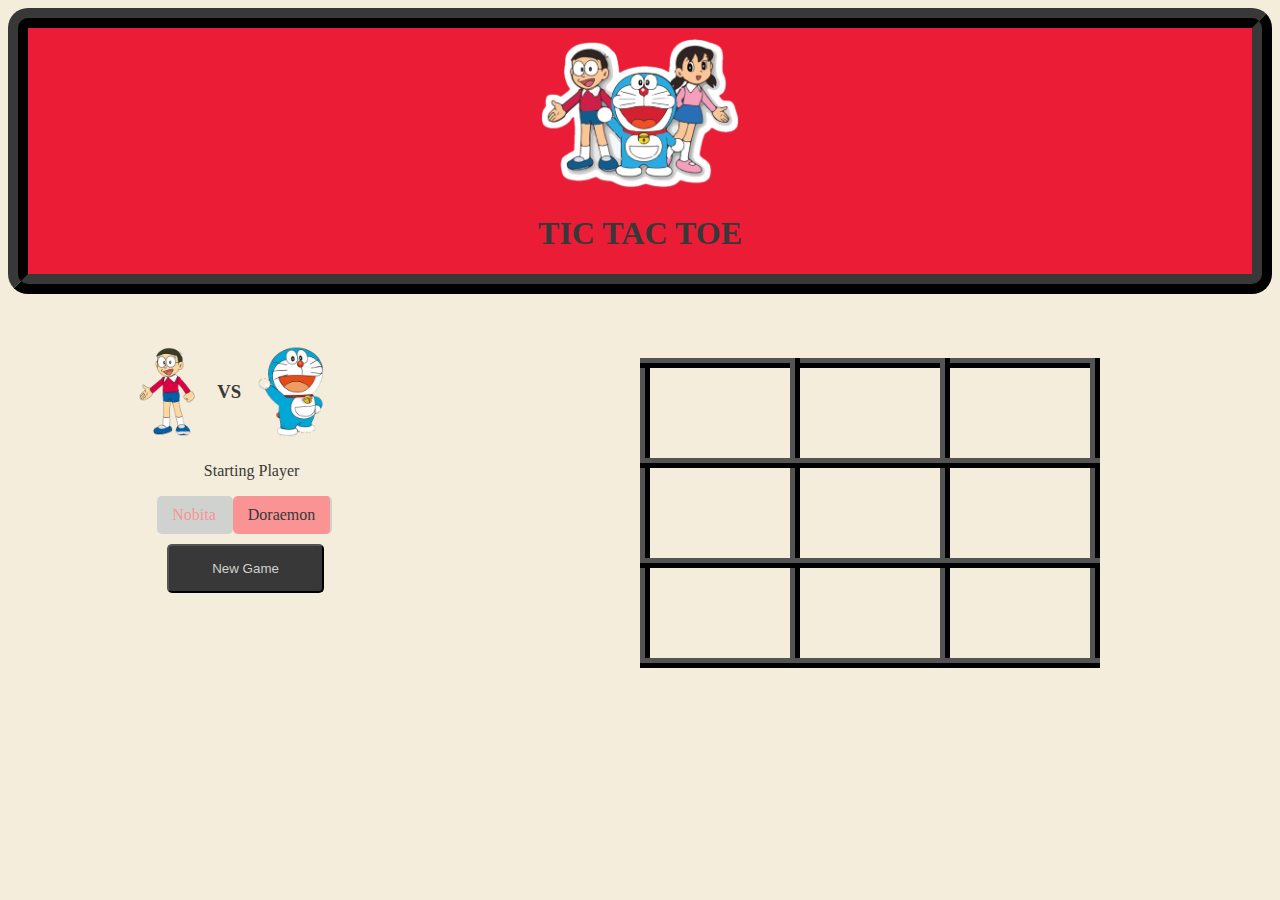
<file: index.html>
<!DOCTYPE html>
<html lang="en">
<head>
    <meta charset="UTF-8">
    <meta http-equiv="X-UA-Compatible" content="IE=edge">
    <meta name="viewport" content="width=device-width, initial-scale=1.0">
    <title>Tic Tac Toe</title>
    <link rel="stylesheet" href="styles.css">
</head>
<body>
    <div class="container justify-content-center">
        <div align="center" class="main">
            <img id="main_Image" src="st_small_507x507-pad_600x600_f8f8f8-removebg-preview.png" alt="DoraemonNobita">
            <h1 id="main_Head">TIC TAC TOE</h1>
        </div>
        <div class="row" style="margin-bottom: 3rem; margin-top: 3rem;">
        <div id="side_Bar">
        <div id="left_Row">
            <div id="characters">
                <img class="character" src="ae5d2255a584b997aa367209d2ed30c5ac3569a8_original-removebg-preview.png" alt="Nobita">
                <h3 style="position: inherit;">VS</h3>
                <img class="character" src="1deb460466fe0f19a7081a047c0c691bb1201b98_original-removebg-preview.png" alt="Doraemon">
             </div>
            <div class="selector">
                <div>
                    <label style="padding-left: 20%;">Starting Player</label>
                </div>
                <div class="player_choices" id="start_Player">
                    <ul>
                        <li data-value="1" class="btn active" id="a">Nobita</li>
                        <li data-value="0" class="btn">Doraemon</li>
                    </ul>
                </div>
            </div>
            <button id="new_game" class="end_game" onClick="startGame()">New Game
                <div class="text"></div>
            </button>
        </div>
        </div>
        <div id="board_Side">
			<div class="board" id="board">
				   <table>
					    <tr>
					      <td class="cell" id="0"></td>
					      <td class="cell" id="1"></td>
					      <td class="cell" id="2"></td>
					    </tr>
					    <tr>
					      <td class="cell" id="3"></td>
					      <td class="cell" id="4"></td>
					      <td class="cell" id="5"></td>
					    </tr>
					    <tr>
					      <td class="cell" id="6"></td>
					      <td class="cell" id="7"></td>
					      <td class="cell" id="8"></td>
					    </tr>
				  </table>
			</div>
            </div>
        </div>
		</div>
</body>
</html>
</file>
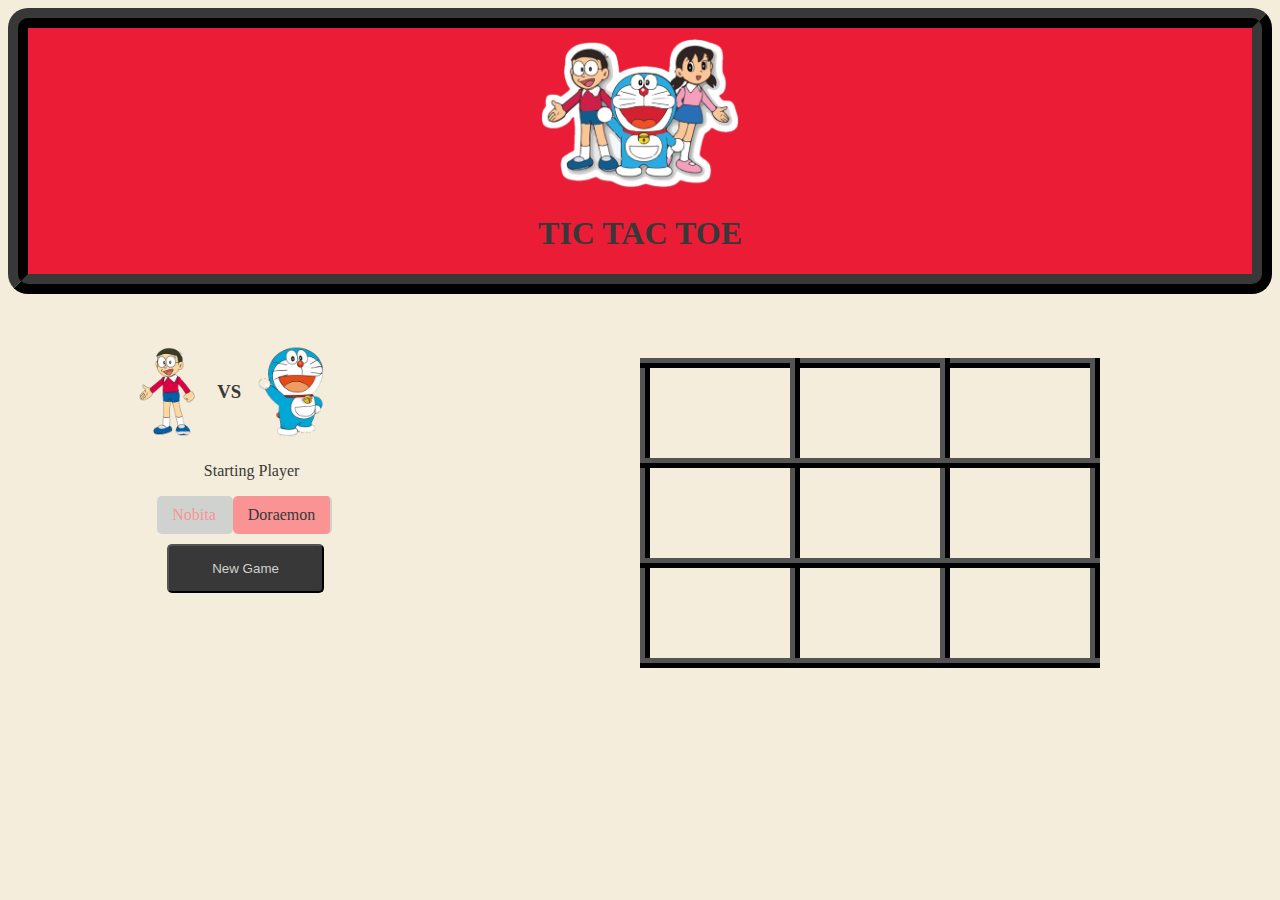
<file: ProjectTCT.html>
<!DOCTYPE html>
<html lang="en">
<head>
    <meta charset="UTF-8">
    <meta http-equiv="X-UA-Compatible" content="IE=edge">
    <meta name="viewport" content="width=device-width, initial-scale=1.0">
    <title>Tic Tac Toe</title>
    <link rel="stylesheet" href="tct.css">
</head>
<body>
    <div class="container justify-content-center">
        <div align="center" class="main">
            <img id="main_Image" src="st_small_507x507-pad_600x600_f8f8f8-removebg-preview.png" alt="DoraemonNobita">
            <h1 id="main_Head">TIC TAC TOE</h1>
        </div>
        <div class="row" style="margin-bottom: 3rem; margin-top: 3rem;">
        <div id="side_Bar">
        <div id="left_Row">
            <div id="characters">
                <img class="character" src="ae5d2255a584b997aa367209d2ed30c5ac3569a8_original-removebg-preview.png" alt="Nobita">
                <h3 style="position: inherit;">VS</h3>
                <img class="character" src="1deb460466fe0f19a7081a047c0c691bb1201b98_original-removebg-preview.png" alt="Doraemon">
             </div>
            <div class="selector">
                <div>
                    <label style="padding-left: 20%;">Starting Player</label>
                </div>
                <div class="player_choices" id="start_Player">
                    <ul>
                        <li data-value="1" class="btn active" id="a">Nobita</li>
                        <li data-value="0" class="btn">Doraemon</li>
                    </ul>
                </div>
            </div>
            <button id="new_game" class="end_game" onClick="startGame()">New Game
                <div class="text"></div>
            </button>
        </div>
        </div>
        <div id="board_Side">
			<div class="board" id="board">
				   <table>
					    <tr>
					      <td class="cell" id="0"></td>
					      <td class="cell" id="1"></td>
					      <td class="cell" id="2"></td>
					    </tr>
					    <tr>
					      <td class="cell" id="3"></td>
					      <td class="cell" id="4"></td>
					      <td class="cell" id="5"></td>
					    </tr>
					    <tr>
					      <td class="cell" id="6"></td>
					      <td class="cell" id="7"></td>
					      <td class="cell" id="8"></td>
					    </tr>
				  </table>
			</div>
            </div>
        </div>
		</div>
</body>
</html>
</file>
<file: styles.css>
*
{
    box-sizing: border-box;
}
body
{
    background-color: #F5EDDC;
    font-family: 'Pacifico', cursive;
    color: #383838;
}
body html
{
    height: 100%;
}
.main
{
    background-color: #EB1D36;
    border-radius: 20px;
    border: 20px ridge #383838;
}
.main #main_Image
{
    margin-top: 10px;
    width: 200px;
}
.container
{
    max-width: 100%;
    height: 100%;
    position: relative;
}
.container #side_Bar
{
    width:35%;
    height: 100%;
    display: flex;
    float: left;
    align-items: center;
    justify-content: center;
}
.container #board_Side
{
    width: 65%;
    height: 100%;
    float: left;
    display: flex;
    align-items: center;
    justify-content: space-between;
}
#left_Row #characters
{
    display: flex;
    justify-content: space-between;
    align-items: center;
    margin-bottom: 20px;
    position: relative;
}
.character
{
    width: 100px;
    height:100px; 
}
#left_Row .selector
{
    margin-bottom: 30px;
}
#left_Row .selector ul
{
    list-style: none;
    border-radius: 5px;
}
#left_Row .selector ul li
{
    float: left;
    padding: 10px 15px;
    cursor: pointer;
    background-color: #FA9494;
    border-right: 2px solid #CFD2CF;
    border-radius: 5px;
}
#left_Row .selector ul li:hover
{
    background-color: #CFD2CF;
    color: #FA9494;
}
#left_Row .selector label
{
    display: block;
    margin-bottom: 15px;
    text-align: center;
}
#left_Row .selector ul li.active
{
    background-color: #CFD2CF;
    color: #FA9494;
}
#new_game
{
    background-color: #383838;
    color: #CFD2CF;
    padding: 15px 43px;
    margin-left: 50px;
    margin-top: 10px;
    border-radius: 5px;
    cursor: pointer;
    margin-bottom: 30px;
}
#left_Row .selector
{
    margin-bottom: 30px;
}
table
{
    border-collapse: collapse;
    color: #000000;
    position: absolute;
    left: 50%;
    margin-top: 1rem;
}
td {
    border:  10px ridge #000000;
    height:  100px;
    width:  150px;
    text-align:  center;
    vertical-align:  middle;
    font-family: 'Hanalei', cursive;
    font-family: 'Pacifico', cursive;
    font-family: 'Righteous', cursive;
    font-size:  70px;
    cursor: pointer;
  }
</file>
<file: tct.css>
*
{
    box-sizing: border-box;
}
body
{
    background-color: #F5EDDC;
    font-family: 'Pacifico', cursive;
    color: #383838;
}
body html
{
    height: 100%;
}
.main
{
    background-color: #EB1D36;
    border-radius: 20px;
    border: 20px ridge #383838;
}
.main #main_Image
{
    margin-top: 10px;
    width: 200px;
}
.container
{
    max-width: 100%;
    height: 100%;
    position: relative;
}
.container #side_Bar
{
    width:35%;
    height: 100%;
    display: flex;
    float: left;
    align-items: center;
    justify-content: center;
}
.container #board_Side
{
    width: 65%;
    height: 100%;
    float: left;
    display: flex;
    align-items: center;
    justify-content: space-between;
}
#left_Row #characters
{
    display: flex;
    justify-content: space-between;
    align-items: center;
    margin-bottom: 20px;
    position: relative;
}
.character
{
    width: 100px;
    height:100px; 
}
#left_Row .selector
{
    margin-bottom: 30px;
}
#left_Row .selector ul
{
    list-style: none;
    border-radius: 5px;
}
#left_Row .selector ul li
{
    float: left;
    padding: 10px 15px;
    cursor: pointer;
    background-color: #FA9494;
    border-right: 2px solid #CFD2CF;
    border-radius: 5px;
}
#left_Row .selector ul li:hover
{
    background-color: #CFD2CF;
    color: #FA9494;
}
#left_Row .selector label
{
    display: block;
    margin-bottom: 15px;
    text-align: center;
}
#left_Row .selector ul li.active
{
    background-color: #CFD2CF;
    color: #FA9494;
}
#new_game
{
    background-color: #383838;
    color: #CFD2CF;
    padding: 15px 43px;
    margin-left: 50px;
    margin-top: 10px;
    border-radius: 5px;
    cursor: pointer;
    margin-bottom: 30px;
}
#left_Row .selector
{
    margin-bottom: 30px;
}
table
{
    border-collapse: collapse;
    color: #000000;
    position: absolute;
    left: 50%;
    margin-top: 1rem;
}
td {
    border:  10px ridge #000000;
    height:  100px;
    width:  150px;
    text-align:  center;
    vertical-align:  middle;
    font-family: 'Hanalei', cursive;
    font-family: 'Pacifico', cursive;
    font-family: 'Righteous', cursive;
    font-size:  70px;
    cursor: pointer;
  }
</file>
